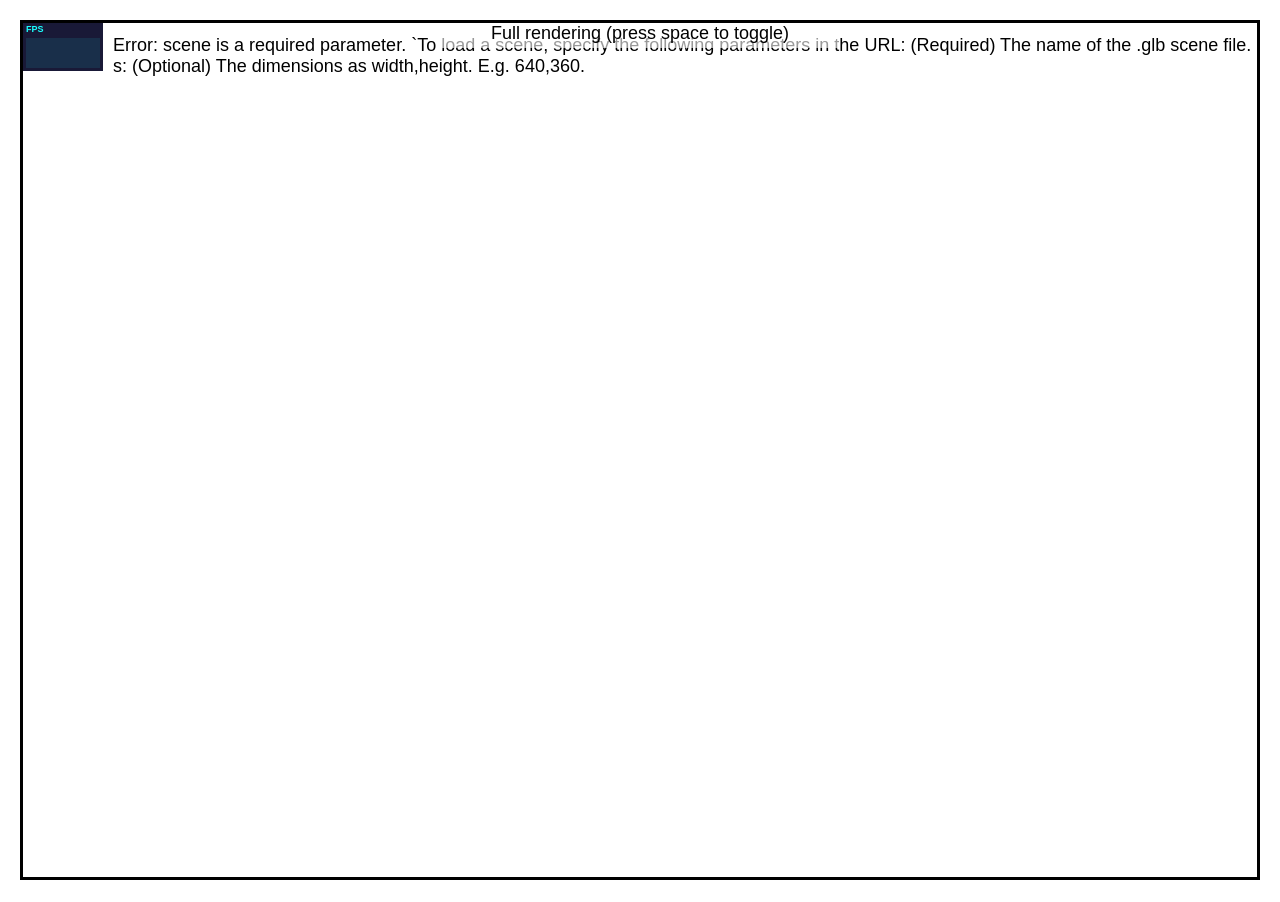
<file: sync-nerf/viewer/index.html>
<!DOCTYPE html>
<html>
  <head>
    <meta charset=utf-8>
    <meta name="viewport" content="width=device-width,initial-scale=1,user-scalable=no">
    <title>BakedSDF Viewer</title>
<style>
body {
  font-family: Helvetica, "Helvetica Neue", sans-serif;
  font-size: 18px;
  background: #FFF;
  padding: 20px;
  margin: 0;
  text-align: center;
}

#Loading {
  position: absolute;
  top: 12px;
  left: 90px;
}

#Loading h4 {
  margin: 0px;
}

#loading-container {
  width: 150px;
  height: 150px;
  padding: 0px;
  margin: -40px 0 0 -40px;
  position: absolute;
  top: 50%;
  left: 50%;
}

.loading-bgbox {
  position: absolute;
  width: 65px;
  height: 65px;
  background-color: #DDD;
  width: 65px;
  height: 65px;
}

#topleft {
  top: 5px;
  left: 5px;
}

#bottomleft {
  bottom: 5px;
  left: 5px;
}

#topright {
  top: 5px;
  right: 5px;
}

#bottomright {
  bottom: 5px;
  right: 5px;
}

#loading-indicator {
  position: absolute;
  top: 5px;
  left: 5px;
  width: 65px;
  height: 65px;
  background-color: #999;
  animation-name: indicator;
  animation-duration: 5s;
  animation-iteration-count: infinite;
}

@keyframes indicator {
  0%   {top: 5px; left: 5px; }
  25%  {top: 5px; left: 80px; }
  50%  {top: 80px; left: 80px; }
  75%  {top: 80px; left: 5px; }
}

#viewspacecontainer {
  position: relative;
  text-align: left;
  display: none;
  border: 3px solid #000;
}

/* The main BakedSDF view */
.view {
  margin: auto;
  overflow: hidden;
  transform-origin: top left;
  background: #fff;
}

#rendermode {
  position: absolute;
  margin: 0 0 0 -200px;
  top: 0px;
  left: 50%;
  width: 400px;
  height: 25px;
  text-align: center;
  background: rgba(255,255,255,0.6);
}

</style>
</head>
<body>

<div id="viewspacecontainer">
  <div id="Loading">
      <h4>[Loading]</h4>
  </div>
  <div id="rendermode">
    Full rendering (press space to toggle)
  </div>
  <div id="loading-container">
    <div id="topleft" class="loading-bgbox"></div>
    <div id="bottomleft" class="loading-bgbox"></div>
    <div id="topright" class="loading-bgbox"></div>
    <div id="bottomright" class="loading-bgbox"></div>
    <div id="loading-indicator"></div>
  </div>
  <div class=viewspace id="viewspace">  </div>
</div>

<script src="third_party/three.js"></script>
<script src="third_party/OrbitControls.js"></script>
<script src="third_party/GLTFLoader.js"></script>
<script src="third_party/stats.min.js"></script>

<script src="sg_renderer.js"></script>
</body>
</html>
</file>
